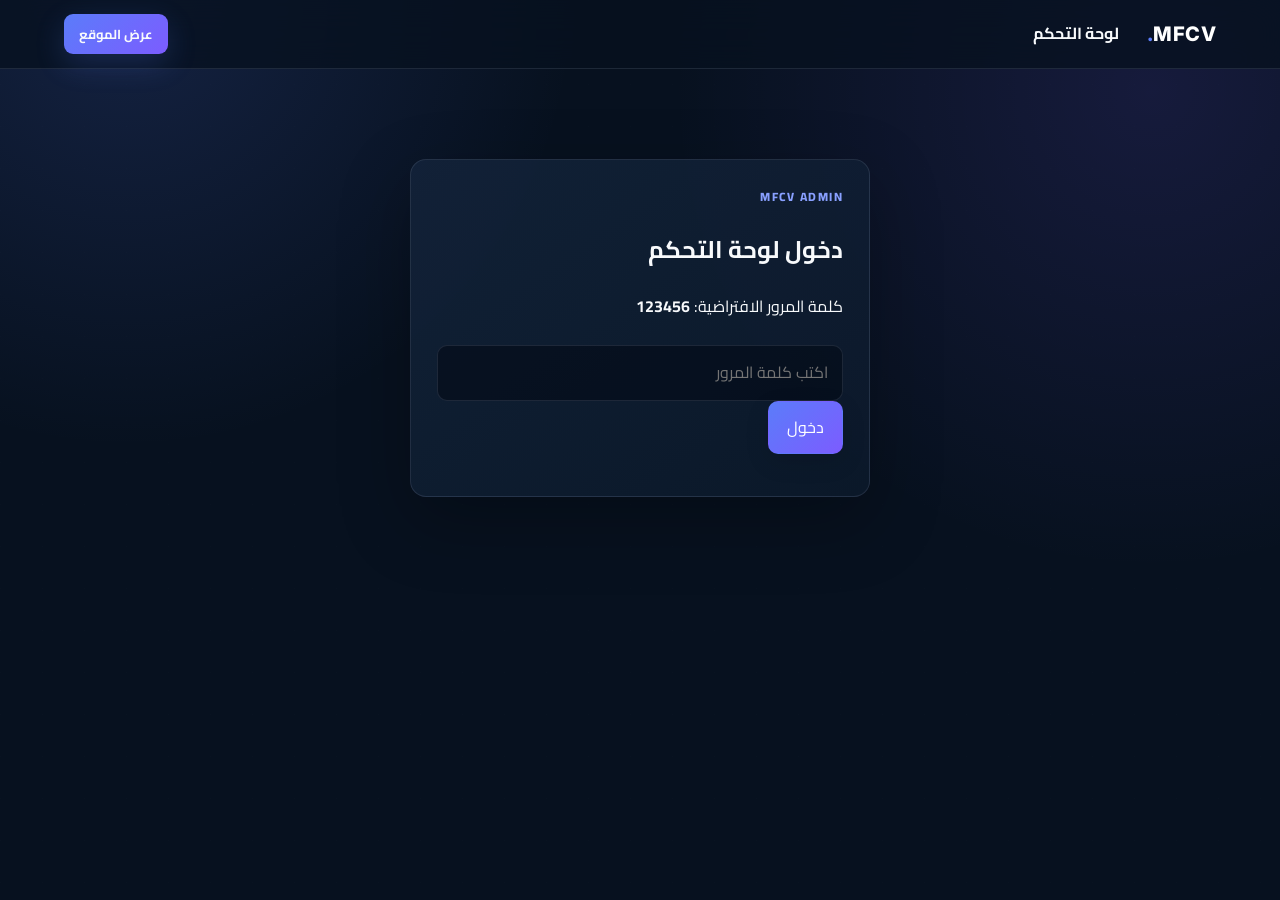
<file: admin.html>
<!DOCTYPE html>
<html lang="ar" dir="rtl">
<head>
<meta charset="UTF-8">
<meta name="viewport" content="width=device-width,initial-scale=1.0">
<title>لوحة التحكم | MFCV</title>
<link rel="stylesheet" href="style.css">
</head>
<body>
<header class="topbar">
  <a class="brand" href="index.html">MFCV</a>
  <div class="admin-title">لوحة التحكم</div>
  <a class="admin-link" href="index.html">عرض الموقع</a>
</header>

<main class="admin-wrap">
  <section id="loginBox" class="panel login-panel">
    <div class="eyebrow">MFCV ADMIN</div><h1>دخول لوحة التحكم</h1>
    <p>كلمة المرور الافتراضية: <b>123456</b></p>
    <input id="passwordInput" type="password" placeholder="اكتب كلمة المرور">
    <button class="btn primary" onclick="login()">دخول</button>
    <p id="loginError" class="error"></p>
  </section>

  <section id="dashboard" class="dashboard hidden">
    <div class="dashboard-head">
      <div><h1>إدارة السيرة الذاتية</h1><p>عدّل البيانات ثم اضغط حفظ.</p></div>
      <div class="actions"><button class="btn primary" onclick="saveData()">حفظ التعديلات</button><button class="btn" onclick="resetData()">استعادة البيانات الافتراضية</button></div>
    </div>

    <div class="panel">
      <h2>البيانات الشخصية</h2>
      <div class="grid two">
        <label>الاسم<input id="name" type="text"></label>
        <label>المسمى الوظيفي<input id="role" type="text"></label>
        <label>البريد الإلكتروني<input id="email" type="email"></label>
        <label>رقم الجوال<input id="phone" type="text"></label>
        <label>الموقع<input id="location" type="text"></label>
        <label>رابط السيرة الذاتية PDF<input id="cvUrl" type="url" placeholder="ضع رابط PDF بعد رفعه"></label>
      </div>
      <label>النبذة<textarea id="bio"></textarea></label>
      <label>العنوان التعريفي<textarea id="headline"></textarea></label>
      <label>صورة شخصية<input id="photoFile" type="file" accept="image/*"></label>
      <img id="photoPreview" class="admin-photo" alt="">
    </div>

    <div class="panel">
      <h2>الإحصائيات</h2>
      <div class="grid four">
        <label>سنوات الخبرة<input id="years" type="text"></label>
        <label>المشاريع<input id="projectsCount" type="text"></label>
        <label>الشهادات<input id="certificatesCount" type="text"></label>
        <label>الالتزام<input id="commitment" type="text"></label>
      </div>
    </div>

    <div class="panel">
      <div class="section-head"><h2>الخبرات</h2><button class="btn" onclick="addExperience()">+ إضافة خبرة</button></div>
      <div id="experienceEditor"></div>
    </div>

    <div class="panel">
      <div class="section-head"><h2>التعليم والمؤهلات</h2><button class="btn" onclick="addEducation()">+ إضافة مؤهل</button></div>
      <div id="educationEditor"></div>
    </div>

    <div class="panel">
      <div class="section-head"><h2>الشهادات والدورات</h2><button class="btn" onclick="addCertificate()">+ إضافة شهادة</button></div>
      <p class="hint">يمكنك رفع صورة أو PDF. التخزين المحلي مناسب للتجربة على جهازك؛ للنشر العام تحتاج خدمة تخزين وقاعدة بيانات.</p>
      <div id="certificateEditor"></div>
    </div>

    <div class="panel">
      <div class="section-head"><h2>المهارات</h2><button class="btn" onclick="addSkill()">+ إضافة فئة</button></div>
      <div id="skillsEditor"></div>
    </div>

    <div class="panel">
      <div class="section-head"><h2>المشاريع والإنجازات</h2><button class="btn" onclick="addProject()">+ إضافة مشروع</button></div>
      <div id="projectsEditor"></div>
    </div>

    <div class="panel">
      <h2>الأمان</h2>
      <p class="hint">هذه النسخة تستخدم كلمة مرور داخل المتصفح وليست حماية حقيقية للخادم. غيّرها في ملف <code>admin.js</code> قبل النشر، ولحماية فعلية استخدم Firebase/Supabase.</p>
      <label>كلمة المرور الجديدة<input id="newPassword" type="password" placeholder="اختياري"></label>
      <button class="btn" onclick="changePassword()">تغيير كلمة المرور</button>
    </div>
  </section>
</main>
<script src="admin.js"></script>
</body>
</html>
</file>
<file: style.css>
@import url('https://fonts.googleapis.com/css2?family=Cairo:wght@400;500;600;700;800&family=Inter:wght@400;500;600;700&display=swap');

:root{
  --bg:#07111f;
  --bg-soft:#0b1728;
  --surface:rgba(17,31,51,.82);
  --surface-strong:#101f34;
  --surface-light:#152944;
  --line:rgba(148,163,184,.16);
  --text:#f8fafc;
  --muted:#a7b4c7;
  --faint:#6f7f95;
  --accent:#5b7cfa;
  --accent-2:#7c5cff;
  --success:#35c98a;
  --danger:#ef6673;
  --shadow:0 24px 70px rgba(0,0,0,.28);
}
*{box-sizing:border-box}
html{scroll-behavior:smooth}
body{
  margin:0;
  min-height:100vh;
  color:var(--text);
  background:
    radial-gradient(circle at 10% 0%,rgba(91,124,250,.16),transparent 28rem),
    radial-gradient(circle at 90% 10%,rgba(124,92,255,.13),transparent 30rem),
    var(--bg);
  font-family:'Cairo',sans-serif;
  line-height:1.85;
}
body:before{
  content:"";
  position:fixed;inset:0;pointer-events:none;opacity:.25;
  background-image:linear-gradient(rgba(255,255,255,.025) 1px,transparent 1px),linear-gradient(90deg,rgba(255,255,255,.025) 1px,transparent 1px);
  background-size:42px 42px;
}
a{color:inherit;text-decoration:none}
button,input,textarea{font:inherit}
button{cursor:pointer}
.topbar{
  position:sticky;top:0;z-index:100;
  display:flex;align-items:center;gap:28px;
  padding:14px 5%;
  background:rgba(7,17,31,.78);
  backdrop-filter:blur(18px);
  border-bottom:1px solid var(--line);
}
.brand{
  font-family:Inter,sans-serif;font-weight:800;letter-spacing:.5px;
  color:#fff;font-size:20px;
}
.brand:after{content:".";color:var(--accent)}
.topbar nav{display:flex;gap:22px;flex:1;justify-content:center;flex-wrap:wrap}
.topbar nav a{color:var(--muted);font-size:13px;transition:.2s}
.topbar nav a:hover{color:#fff}
.admin-link{
  display:inline-flex;align-items:center;justify-content:center;
  background:linear-gradient(135deg,var(--accent),var(--accent-2));
  padding:8px 15px;border-radius:9px;font-size:13px;font-weight:700;
  box-shadow:0 10px 30px rgba(91,124,250,.2);
}
.admin-title{font-weight:700;flex:1}
.wrap{max-width:1180px;margin:auto;padding:0 32px}
section{padding:105px 0;position:relative}
.hero{padding:110px 0 80px}
.hero-grid{display:grid;grid-template-columns:1.25fr .75fr;gap:70px;align-items:center}
.name{
  margin:0 0 8px;
  font-size:clamp(36px,5.5vw,64px);
  line-height:1.15;font-weight:800;letter-spacing:-1.2px;
}
.role{font-size:20px;color:#c3cede;margin-bottom:20px;font-weight:600}
.bio{color:var(--muted);max-width:680px;font-size:16px}
.actions{display:flex;gap:12px;flex-wrap:wrap;margin-top:28px}
.btn{
  display:inline-flex;align-items:center;justify-content:center;
  border:1px solid var(--line);background:rgba(255,255,255,.025);
  color:var(--text);padding:11px 18px;border-radius:10px;
  transition:.2s;box-shadow:0 8px 24px rgba(0,0,0,.12)
}
.btn:hover{transform:translateY(-2px);border-color:rgba(91,124,250,.55)}
.btn.primary{
  background:linear-gradient(135deg,var(--accent),var(--accent-2));
  border-color:transparent;color:#fff
}
.photo-frame{
  width:285px;height:285px;margin:auto;padding:8px;
  border-radius:50%;
  background:linear-gradient(135deg,var(--accent),var(--accent-2));
  box-shadow:0 25px 70px rgba(50,80,200,.28);
}
.photo-frame img,.photo-frame>div{
  width:100%;height:100%;object-fit:cover;border-radius:50%;
  background:var(--surface-strong)
}
.eyebrow{
  color:#89a0ff;font-weight:800;font-size:12px;
  letter-spacing:1.5px;text-transform:uppercase
}
.title{font-size:36px;line-height:1.3;margin:7px 0 42px;font-weight:800}
.alt{
  background:linear-gradient(180deg,rgba(16,31,52,.72),rgba(11,23,40,.58));
  border-top:1px solid var(--line);border-bottom:1px solid var(--line)
}
.about-grid{display:grid;grid-template-columns:1fr 1fr;gap:70px;align-items:start}
.muted{color:var(--muted)}
.stats{display:grid;grid-template-columns:1fr 1fr;gap:16px}
.stat,.card,.contact,.panel{
  background:linear-gradient(145deg,rgba(19,35,58,.88),rgba(12,25,43,.88));
  border:1px solid var(--line);
  border-radius:16px;
  box-shadow:var(--shadow)
}
.stat{padding:25px}
.stat b{display:block;font-family:Inter,sans-serif;font-size:32px;color:#8ea4ff;margin-bottom:2px}
.stat span{color:var(--muted);font-size:13px}
.entry{
  display:grid;grid-template-columns:170px 1fr;gap:30px;
  padding:28px 0;border-top:1px solid var(--line)
}
.entry:first-child{border-top:0}
.period{color:var(--faint);font-size:13px;font-family:Inter,sans-serif}
.entry h3{margin:0 0 3px;font-size:19px}
.org{color:#89a0ff;font-size:14px;font-weight:600}
.cards{display:grid;grid-template-columns:repeat(auto-fit,minmax(230px,1fr));gap:18px}
.card{padding:24px;transition:.25s}
.card:hover{transform:translateY(-4px);border-color:rgba(91,124,250,.35)}
.card h3{margin-top:0}
.card ul{padding:0;list-style:none}
.card li{margin:7px 0}
.cert-link{display:inline-block;margin-top:10px;color:#91a5ff;font-weight:600;font-size:14px}
.contact{max-width:650px;padding:22px}
.contact-row{
  display:flex;justify-content:space-between;gap:15px;
  padding:15px 8px;border-bottom:1px solid var(--line)
}
.contact-row:last-child{border:0}
.contact-row .key{color:var(--faint)}
footer{text-align:center;padding:32px;color:var(--faint);border-top:1px solid var(--line)}
.admin-wrap{max-width:1120px;margin:45px auto;padding:0 22px}
.login-panel{max-width:460px;margin:90px auto}
.dashboard{display:grid;gap:22px}
.dashboard-head,.section-head{display:flex;align-items:center;justify-content:space-between;gap:15px}
.dashboard-head h1{margin-bottom:0}
.panel{padding:26px}
.grid{display:grid;gap:16px}
.grid.two{grid-template-columns:1fr 1fr}
.grid.four{grid-template-columns:repeat(4,1fr)}
input,textarea{
  width:100%;margin-top:7px;padding:12px 14px;
  background:rgba(3,10,20,.55);color:var(--text);
  border:1px solid var(--line);border-radius:10px;outline:none
}
input:focus,textarea:focus{border-color:var(--accent);box-shadow:0 0 0 3px rgba(91,124,250,.12)}
textarea{min-height:120px;resize:vertical}
label{display:block;color:var(--muted);font-size:14px;margin-bottom:16px}
.hint{color:var(--muted);font-size:13px}
.error{color:var(--danger)}
.admin-photo{width:130px;height:130px;border-radius:50%;object-fit:cover;margin-top:10px;border:3px solid var(--accent);display:none}
.editor-item{
  border:1px solid var(--line);border-radius:13px;padding:18px;margin:14px 0;
  background:rgba(7,17,31,.42)
}
.editor-actions{display:flex;justify-content:flex-end;gap:8px}
.danger{color:#fff;background:var(--danger);border-color:var(--danger)}
code{background:#07111f;padding:3px 6px;border-radius:5px}
.hidden{display:none}
@media(max-width:900px){
  .topbar{flex-wrap:wrap}.topbar nav{order:3;width:100%;overflow:auto;justify-content:flex-start}
  .hero-grid,.about-grid,.grid.two{grid-template-columns:1fr}
  .photo-frame{width:235px;height:235px}
  .grid.four{grid-template-columns:1fr 1fr}
}
@media(max-width:560px){
  .wrap{padding:0 18px}section{padding:70px 0}.hero{padding-top:75px}
  .name{font-size:38px}.title{font-size:28px}
  .grid.four{grid-template-columns:1fr}
  .entry{grid-template-columns:1fr;gap:5px}
  .topbar{padding:12px 15px}
  .topbar nav{gap:14px}
  .dashboard-head,.section-head{align-items:flex-start;flex-direction:column}
}
</file>
